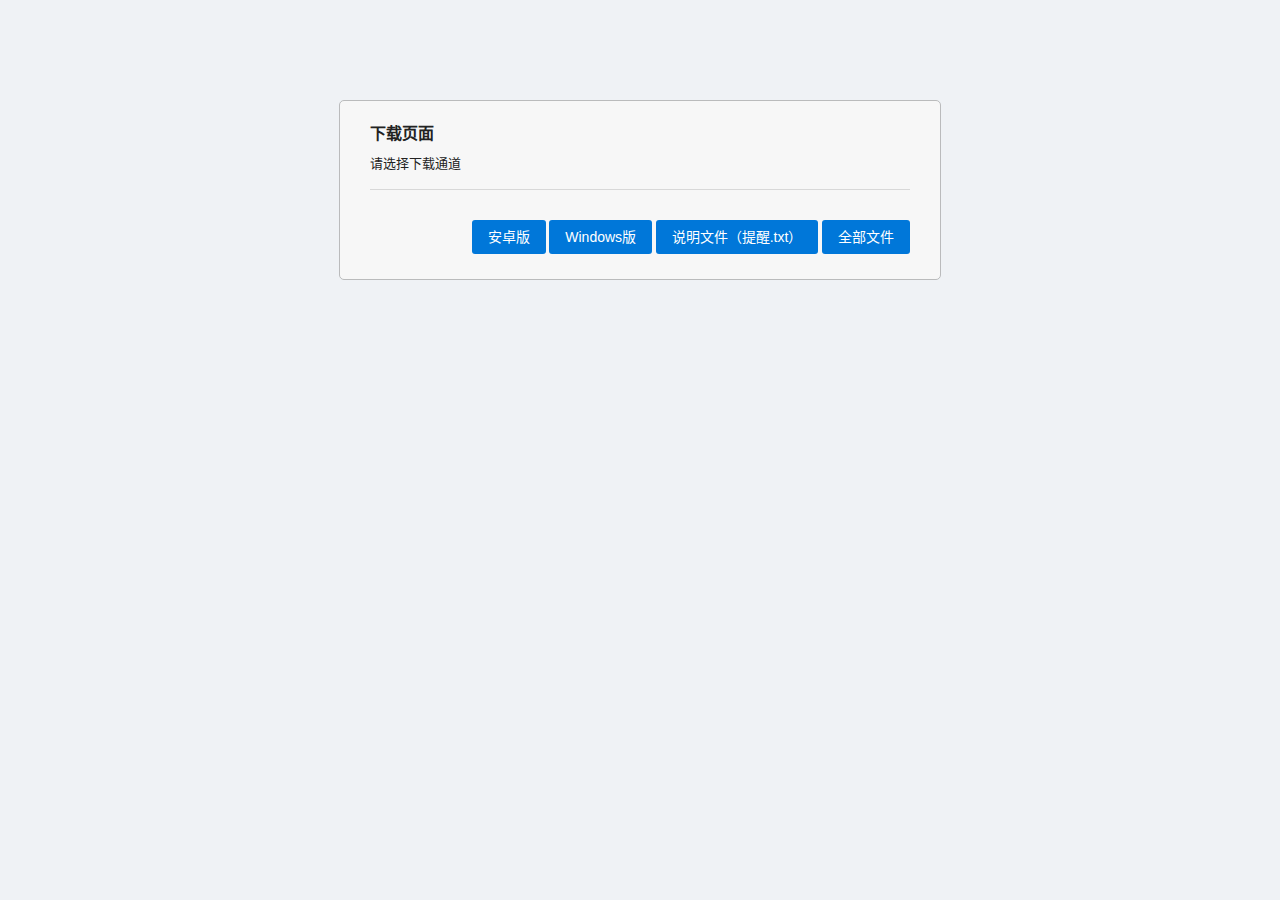
<file: xiazai.html>
<!DOCTYPE html>
<html lang="zh-CN">
<head>
    <meta charset="utf-8">
    <meta name="robots" content="noindex">
    <meta http-equiv="X-UA-Compatible" content="IE=edge,chrome=1">
    <meta name="renderer" content="webkit">
    <meta name="viewport" content="width=device-width, initial-scale=1, maximum-scale=1"/>
    <title>下载</title>
    
    <style>
        body,
        h1,
        p {
            margin: 0;
            padding: 0;
        }

        a {
            text-decoration: none;
        }

        button {
            padding: 0;
            font-family: inherit;
            background: none;
            border: none;
            outline: none;
            cursor: pointer;
        }

        html {
            width: 100%;
            height: 100%;
            background-color: #eff2f5;
        }

        body {
            padding-top: 100px;
            color: #222;
            font-size: 13px;
            font-family: 'Helvetica Neue', Helvetica, Arial, sans-serif;
            line-height: 1.5;
            -webkit-tap-highlight-color: rgba(0, 0, 0, 0);
        }

        @media (max-width: 620px) {
            body {
                font-size: 15px;
            }
        }

        .button {
            display: inline-block;
            padding: 10px 16px;
            color: #fff;
            font-size: 14px;
            line-height: 1;
            background-color: #0077d9;
            border-radius: 3px;
        }

        @media (max-width: 620px) {
            .button {
                font-size: 16px;
            }
        }

        .button:hover {
            background-color: #0070cd;
        }

        .button:active {
            background-color: #0077d9;
        }

        .link-button {
            color: #105cb6;
            font-size: 13px;
        }

        @media (max-width: 620px) {
            .link-button {
                font-size: 15px;
            }
        }

        .logo,
        .wrapper {
            margin: auto;
            padding-left: 30px;
            padding-right: 30px;
            max-width: 540px;
        }

        .wrapper {
            padding-top: 25px;
            padding-bottom: 25px;
            background-color: #f7f7f7;
            border: 1px solid #babbbc;
            border-radius: 5px;
        }

        @media (max-width: 620px) {
            .logo,
            .wrapper {
                margin: 0 10px;
            }
        }

        h1 {
            margin-bottom: 12px;
            font-size: 16px;
            font-weight: 700;
            line-height: 1;
        }

        @media (max-width: 620px) {
            h1 {
                font-size: 18px;
            }
        }

        .warning {
            color: #c33;
        }

        .link {
            margin-top: 12px;
            word-wrap: normal;
            white-space: nowrap;
            overflow: hidden;
            text-overflow: ellipsis;
            cursor: pointer;
        }

        .link.is-expanded {
            word-wrap: break-word;
            white-space: normal;
        }

        .actions {
            margin-top: 15px;
            padding-top: 30px;
            text-align: right;
            border-top: 1px solid #d8d8d8;
        }

        .actions .link-button + .link-button {
            margin-left: 30px;
        }

        .tip {
            position: relative;
            display: none;
            margin-top: 30px;
            padding-top: 18px;
            color: #999;
            text-align: left;
            background: #f7f7f7;
            border-top: 1px solid #d8d8d8;
            opacity: 0;
            transition: opacity .2s ease-out;
        }

        .tip.is-visible {
            opacity: 1;
        }

        .tip:after, .tip:before {
            position: absolute;
            bottom: 100%;
            right: 5em;
            content: " ";
            height: 0;
            width: 0;
            border: solid transparent;
            pointer-events: none;
        }

        .tip:after {
            margin-right: -6px;
            border-color: rgba(247, 247, 247, 0);
            border-bottom-color: #f7f7f7;
            border-width: 6px;
        }

        .tip:before {
            margin-right: -7px;
            border-color: rgba(216, 216, 216, 0);
            border-bottom-color: #d2d2d2;
            border-width: 7px;
        }
    </style>
</head>
<body>

    </a>
</div>
<div class="wrapper">
    <div class="content">
        <h1> 下载页面</h1>
</p>请选择下载通道</p>
        
    </div>
    <div class="actions">
        <a class="button" href="https://anzhuodouyin.lanzoue.com/iIDiY1fupr7g">安卓版</a>
<a class="button" href="https://anzhuodouyin.lanzoue.com/iqotn1fuprxc">Windows版</a>
<a class="button" href="https://anzhuodouyin.lanzoue.com/iNnip1fups2h">说明文件（提醒.txt）</a>
<a class="button" href="https://anzhuodouyin.lanzoue.com/s/vpn1">全部文件</a>
    </div>
</div>
 
        
 
<script>
    var showTipButton = document.querySelector('.js-show-tip');
    var tipEl = document.querySelector('.tip');
    var showTip = function () {
        tipEl.style.display = 'block';
        tipEl.offsetWidth; // force reflow
        tipEl.className = 'tip is-visible';
        return false;
    };

    var linkEl = document.querySelector('.link');
    var selectLink = function () {
        linkEl.className = 'link is-expanded';
        if (document.body.createTextRange) {
            range = document.body.createTextRange();
            range.moveToElementText(linkEl);
            range.select();
        } else if (window.getSelection) {
            selection = window.getSelection();
            range = document.createRange();
            range.selectNodeContents(linkEl);
            selection.removeAllRanges();
            selection.addRange(range);
        }
        ;
    };

    if (window.addEventListener) {
        if (showTipButton) {
            showTipButton.addEventListener('click', showTip);
        }
        if (linkEl) {
            linkEl.addEventListener('click', selectLink);
        }
    } else {
        if (showTipButton) {
            showTipButton.attachEvent('onclick', showTip);
        }
        if (linkEl) {
            linkEl.attachEvent('onclick', selectLink);
        }
    }
</script>
</body>
</html>
</file>
